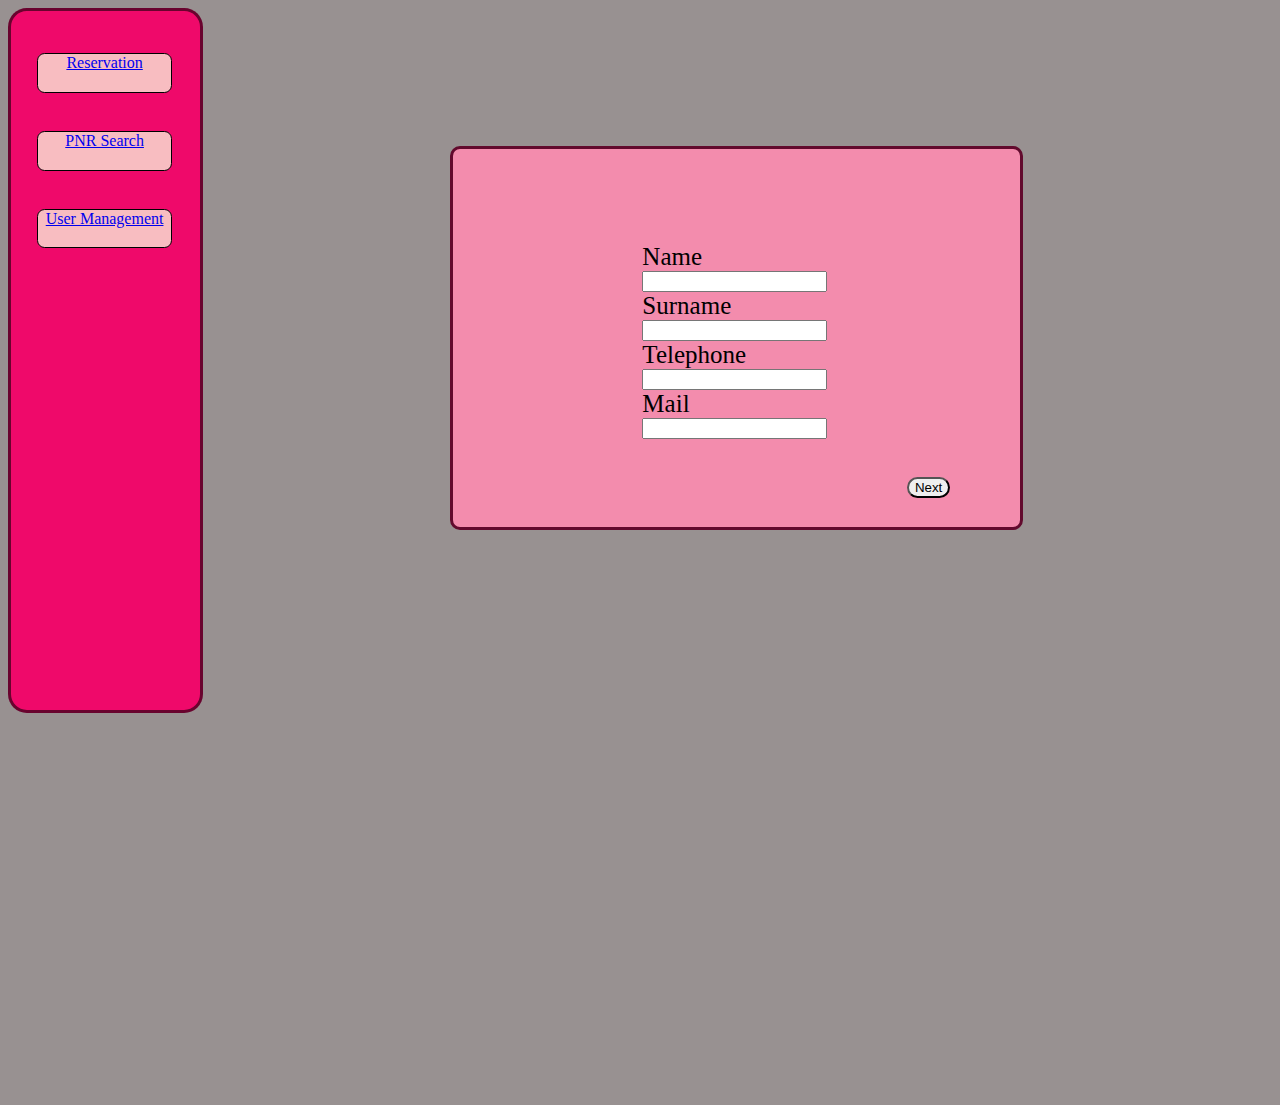
<file: frontend-intern/src/main/resources/static/adultinfo.html>
<!DOCTYPE html>
<html lang="en">
<head>
    <meta charset="UTF-8">
    <title>AdultInfo</title>
    <link rel="stylesheet" type="text/css" href="navigationcss.css" />
    <link rel="stylesheet" type="text/css" href="adultinfo.css" />
</head>
<body>
<div class="navigationbar">
    <ul id =fullnavigation  >
        <li class="navigationlist"><a href="reservation.html">Reservation</a></li>
        <li class="navigationlist"><a href="PNRSearch.html">PNR Search</a></li>
        <li class="navigationlist"><a href="UserManagement.html">User Management</a></li>
    </ul>
</div>

<div id="reservationbox">

    <div id ="innerdiv">
        <br>   <label> Name </label></br>
        <input  id="name" >
        <br>   <label> Surname </label></br>
        <input  id="surname" >
        <br>   <label> Telephone </label></br>
        <input  id="telephone" >
        <br>   <label> Mail </label></br>
        <input  id="mail" >
    </div>

    <button id="nextadultbutton">  Next </button>


    </div>


</div>



</body>
</html>

<script>
    document.getElementById("nextadultbutton").addEventListener("click", function () {
        var name = document.getElementById("name").value
        var surname = document.getElementById("surname").value;
        var telephone = document.getElementById("telephone").value;
        var email = document.getElementById("mail").value;

if(!name || !surname|| !telephone|| !email){
    alert("Fill all fields")
}else{
    var xhr = new XMLHttpRequest();
    xhr.open("GET", "http://localhost:9000/reservation/adultinfo?name=" + name + "&surname=" + surname+"&telephone="+telephone+"&mail="+email);

    xhr.onreadystatechange = function() {
        if (xhr.readyState === 4) {
            if (xhr.status === 200) {
                var responseText = xhr.responseText;
                console.log("Yanıt Metni:", responseText);
                window.location.href="availableflight.html"
            } else {

            }
        }
    };
    xhr.send();
}
    });
</script>
</file>
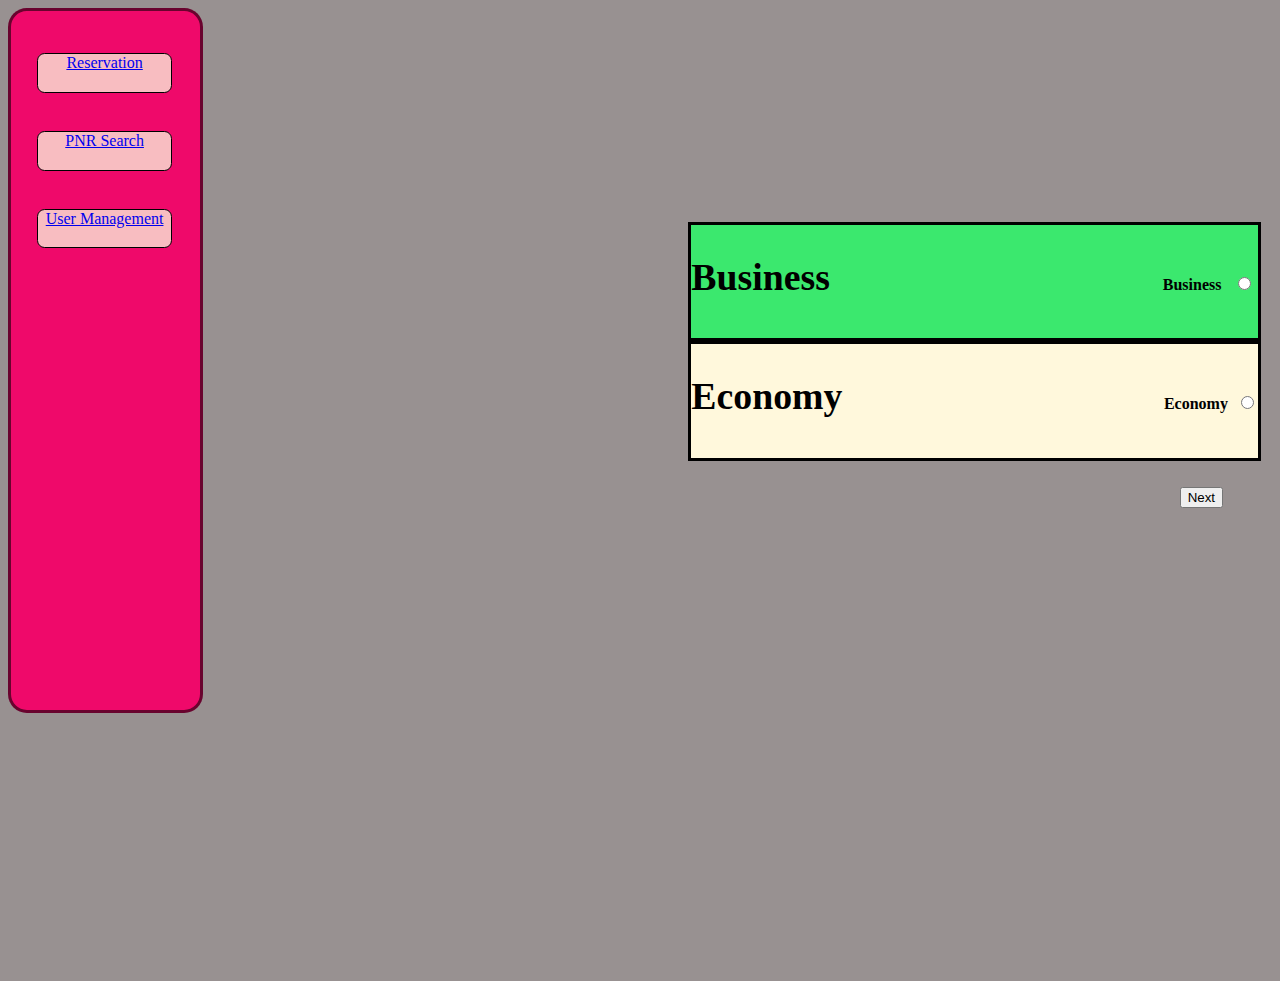
<file: frontend-intern/src/main/resources/static/availableflight.html>
<!DOCTYPE html>
<html lang="en">
<head>
    <meta charset="UTF-8">
    <title>Available Flight</title>

    <link rel="stylesheet" type="text/css" href="navigationcss.css" />
    <link rel="stylesheet" type="text/css" href="availableflight.css" />
</head>
<body>
<div class="navigationbar">
    <ul id =fullnavigation  >
        <li class="navigationlist"><a href="reservation.html">Reservation</a></li>
        <li class="navigationlist"><a href="PNRSearch.html">PNR Search</a></li>
        <li class="navigationlist"><a href="UserManagement.html">User Management</a></li>
    </ul>
</div >

<div id="businessbox">
    <label id="business">Business</label>
    <label id="businesspr">Business</label>
    <input type="radio" class = "radio" id="businnesprice" name="seçenek2" value=""/>

</div>

<div id ="economybox">
    <label id="economy">Economy</label>
    <label id="economypr">Economy</label>

    <input type="radio" class = "radio" id="economyprice" name="seçenek2" value=""/>

</div>

<button id="selectbutton"> Next</button>
</body>


<script>
    document.addEventListener('DOMContentLoaded', function() {

        var businessxhr = new XMLHttpRequest();
        var economyxhr = new XMLHttpRequest();

        businessxhr.open("GET", "http://localhost:9000/reservation/getbusinessprice")
        economyxhr.open("GET", "http://localhost:9000/reservation/geteconomyprice")
        businessxhr.onreadystatechange = function () {

            if (businessxhr.status === 200) {
                var responseText = businessxhr.responseText;
                document.getElementById("businnesprice").value = responseText;
                document.getElementById("businesspr").textContent = responseText+"₺";

            }
        };

        economyxhr.onreadystatechange = function () {

            if (economyxhr.status === 200) {
                var response2Text = economyxhr.responseText;
                document.getElementById("economyprice").value = response2Text;
                document.getElementById("economypr").textContent = response2Text+"₺";

            }
        };

        businessxhr.send();
        economyxhr.send();

    });

    document.getElementById("selectbutton").addEventListener("click",function () {
        var pricetypeElement = document.querySelector('input[name="seçenek2"]:checked');
        var pricetype = pricetypeElement.value;
        if(!pricetype){
            alert("All field must be filled")
        }else {
            var xhr = new XMLHttpRequest();
            xhr.open("GET", "http://localhost:9000/reservation/setprice?price=" + pricetype)
            xhr.onreadystatechange = function() {
                if (xhr.readyState === 4) {
                    if (xhr.status === 200) {
                        var responseText = xhr.responseText;
                        console.log("Yanıt Metni:", responseText);
                        window.location.href="payment.html"
                    } else {

                    }
                }
            };
            xhr.send();
        }
    })
</script>



</html>
</file>
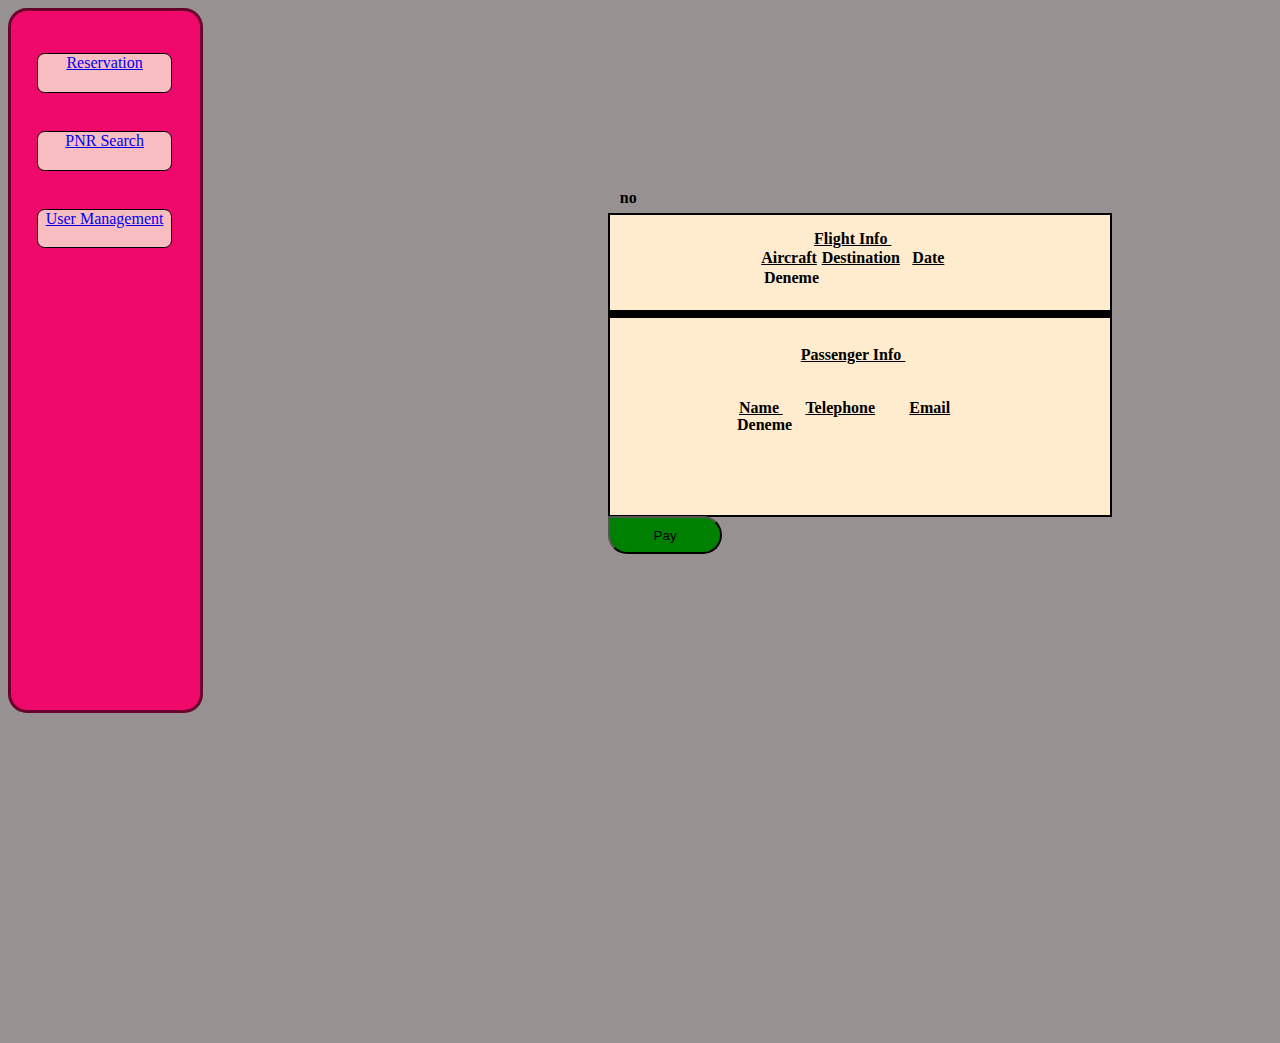
<file: frontend-intern/src/main/resources/static/payment.html>
<!DOCTYPE html>
<html lang="en">
<head>
    <meta charset="UTF-8">
    <title>Payment</title>
  <link rel="stylesheet" type="text/css" href="navigationcss.css" />
    <link rel="stylesheet" type="text/css" href="payment.css" />
</head>
<body>
<div class="navigationbar">
  <ul id =fullnavigation  >
    <li class="navigationlist"><a href="reservation.html">Reservation</a></li>
    <li class="navigationlist"><a href="PNRSearch.html">PNR Search</a></li>
    <li class="navigationlist"><a href="UserManagement.html">User Management</a></li>
  </ul>
</div>

<label id ="pnrno"> no</label>
<div id="infobox">

    <div id="line"></div>
    <label id="flightinfo">Flight Info </label>
    <label id ="aircraft">Aircraft</label>
    <label id ="destination">Destination</label>
    <label id="date"> Date</label>

    <label id="passengerInfo">Passenger Info </label>
    <label id ="name"> Name </label>
    <label id="telephone"> Telephone</label>
    <label id="mail"> Email</label>
    <button id="paybutton">Pay</button>
    <button id="cancelbutton">Cancel</button>
</div>

<label id ="flightinformation">Deneme</label>
<label id ="passengerinformation">Deneme</label>

</body>

<script>
    document.addEventListener('DOMContentLoaded', function() {
        document.getElementById("cancelbutton").style.display="none"
      var flightinfos = new XMLHttpRequest();
        flightinfos.open("GET", "http://localhost:9000/reservation/getflightinfo")
        flightinfos.onreadystatechange = function () {

            if (flightinfos.status === 200) {
                var responseText =  flightinfos.responseText;
                document.getElementById("flightinformation").textContent = responseText;

            }
        };
        var passengerinfos = new XMLHttpRequest();
        passengerinfos.open("GET", "http://localhost:9000/reservation/getpassengerinfo")
        passengerinfos.onreadystatechange = function () {

            if (passengerinfos.status === 200) {
                var responseText2 =  passengerinfos.responseText;
                document.getElementById("passengerinformation").textContent = responseText2;

            }
        };

        var pnr = new XMLHttpRequest();
        pnr.open("GET", "http://localhost:9000/reservation/getpnr")
        pnr.onreadystatechange = function () {

            if (pnr.status === 200) {
                var responseText = pnr.responseText;
                document.getElementById("pnrno").textContent = "PNR NO:" +responseText;

            }
        };
        pnr.send()
        flightinfos.send()
        passengerinfos.send()



    });


</script>


<script>
    document.getElementById("paybutton").addEventListener("click" , function (){
        var button = new XMLHttpRequest()
        button.open("GET","http://localhost:9000/reservation/setstatus")
        button.onreadystatechange = function () {

            if (button.status === 200) {

                document.getElementById("paybutton").style.display= "none";
                document.getElementById("cancelbutton").style.display= "block"
            }
        };
        button.send()
    })
    document.getElementById("cancelbutton").addEventListener("click" , function (){
        var cancel = new XMLHttpRequest()
        cancel.open("GET","http://localhost:9000/reservation/deletereservation")
        cancel.onreadystatechange = function () {

            if (cancel.status === 200) {
                alert("Succesfully deleted")
            }
        };
        cancel.send()
    })
</script>
</html>
</file>
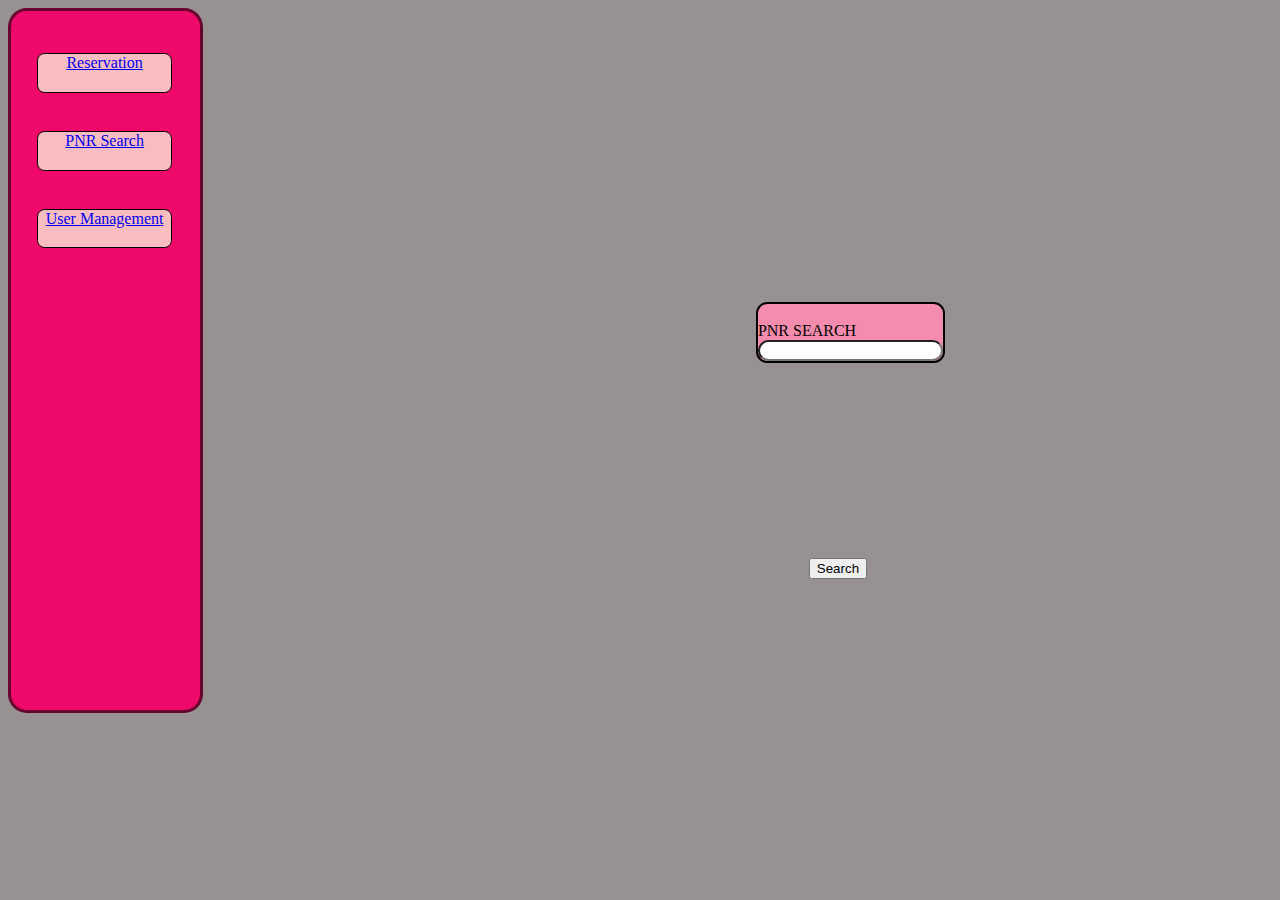
<file: frontend-intern/src/main/resources/static/PNRSearch.html>
<!DOCTYPE html>
<html lang="en">
<head>
    <meta charset="UTF-8">
    <title>PNR Search</title>
    <link rel="stylesheet" type="text/css" href="navigationcss.css" />
    <link rel="stylesheet" type="text/css" href="pnrsearch.css" />
</head>
<body>
<div class="navigationbar">
    <ul id =fullnavigation  >
        <li class="navigationlist"><a href="reservation.html">Reservation</a></li>
        <li class="navigationlist"><a href="PNRSearch.html">PNR Search</a></li>
        <li class="navigationlist"><a href="UserManagement.html">User Management</a></li>
    </ul>
</div>


<div id="pnrsearchdiv">
    <br><label id="pnrsearchlabel"> PNR SEARCH</label></br>
    <input id="pnrsearch">


</div>
<button id="pnrsearchbutton"> Search </button>
</body>

<script>
    document.getElementById("pnrsearchbutton").addEventListener("click",function () {
        var pnr = document.getElementById("pnrsearch").value;
        var xhr = new XMLHttpRequest();
        xhr.open("GET", "http://localhost:9000/search/checkrezervationinfo?pnr=" +pnr)
        xhr.onreadystatechange = function () {
            if (xhr.readyState === 4) {
                if (xhr.status === 200) {
                    var responseText = xhr.responseText;
                    console.log("Yanıt Metni:", responseText);
                    window.location.href = "rezervationinfo.html"
                }else if(xhr.status === 500 || xhr.status === 503 ){
                    alert("Under Maintanance")
                }
                else{
                    alert("There is no such a Reservation")
                }

            }
        }
        xhr.send()
    })
</script>
</html>
</file>
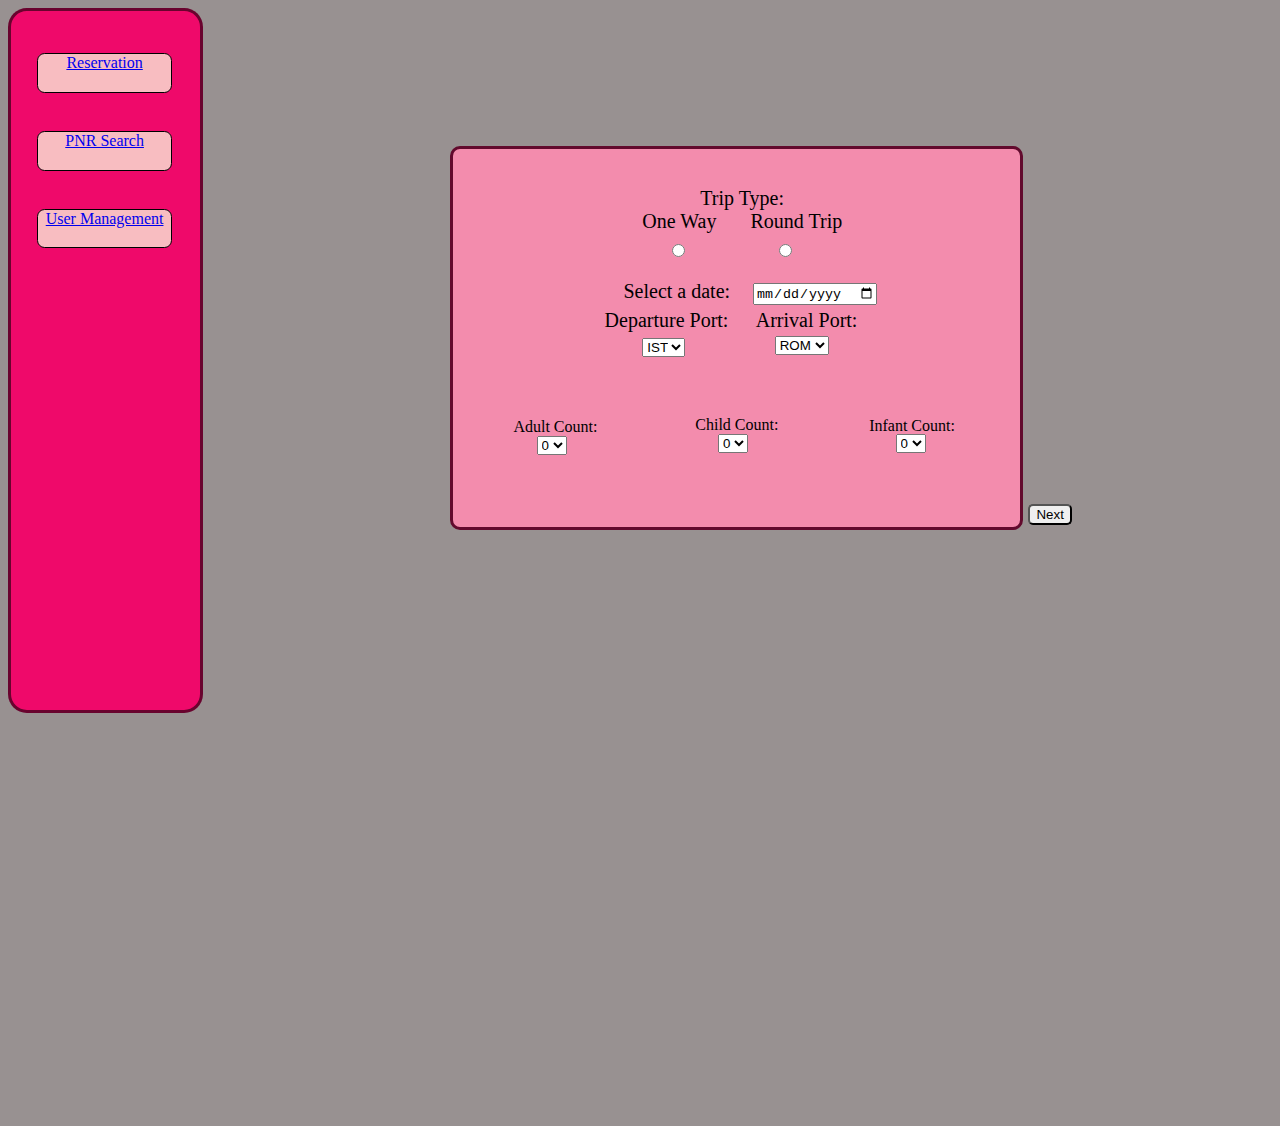
<file: frontend-intern/src/main/resources/static/reservation.html>
<!DOCTYPE html>
<html lang="en">
<head>
    <meta charset="UTF-8">
    <title>Reservation</title>
    <link rel="stylesheet" type="text/css" href="navigationcss.css" />
    <link rel="stylesheet" type="text/css" href="reservation.css" />
</head>
<body>
<div class="navigationbar">
    <ul id =fullnavigation  >
        <li class="navigationlist"><a href="reservation.html">Reservation</a></li>
        <li class="navigationlist"><a href="PNRSearch.html">PNR Search</a></li>
        <li class="navigationlist"><a href="UserManagement.html">User Management</a></li>
    </ul>
</div>

<div id="reservationbox">
    <div id="reservationradiobox">
        <div class="label" id="TripType">Trip Type:</div>
        <label  class= "radio" for="oneway">One Way</label>
        <label class="radio" for="roundtrip">Round Trip</label>
        <br> </br>
        <input type="radio" class = "radio" id="oneway" name="seçenek" value="OneWay"/>
        <input type="radio"  class= radio id="roundtrip" name="seçenek" value="RoundTrip" />
    </div>
        <div class="departure">Departure Port: </div>
        <div class="arrival">Arrival Port:</div>
        <div class="dropdown">
            <select id="departure">
                <option value="IST">IST</option>
            </select>
        </div>

        <div class="dropdown2">
            <select id ="arrival">
                <option value="ROM">ROM</option>
                <option value="BAK">BAK</option>
                <option value="DHM">DHM</option>
                <option value="ESS">ESS</option>
                <option value="PAR">PAR</option>
            </select>
        </div>
    <label for="datePicker" id="datelabel">Select a date:</label>
    <input type="date" id="datePicker" name="datePicker">
            <div class="adult">Adult Count: </div>
    <div class="infant">Infant Count:</div>
    <div class="child">Child Count:</div>
    <div class="adultbox">
        <select id="adultbox">
            <option value="0">0</option>
            <option value="1">1</option>
            <option value="2">2</option>
            <option value="3">3</option>
            <option value="4">4</option>
            <option value="5">5</option>
        </select>
    </div>
        <div class="childbox">
            <select id="childbox">
                <option value="0">0</option>
                <option value="1">1</option>
                <option value="2">2</option>
                <option value="3">3</option>
                <option value="4">4</option>
                <option value="5">5</option>
            </select>
        </div>
        <div class="infantbox">
            <select id="infantbox">
                <option value="0">0</option>
                <option value="1">1</option>
                <option value="2">2</option>
                <option value="3">3</option>
                <option value="4">4</option>
                <option value="5">5</option>
            </select>
        </div>


</div>

<button id="nextbutton">Next</button>

</body>
</html>

<script>
    document.getElementById("nextbutton").addEventListener("click", function () {
        var triptypeElement = document.querySelector('input[name="seçenek"]:checked');
        var triptype = triptypeElement.value;
        var departure = document.getElementById("departure").value;
        var arrival = document.getElementById("arrival").value;
        var adult = document.getElementById("adultbox").value
        var child = document.getElementById("childbox").value;
        var infant = document.getElementById("infantbox").value;
        var date = document.getElementById("datePicker").value;

        if(!triptype || !departure || !arrival || !adult || !child || !infant|| !date){
            alert("All field must be filled")
            console.log(triptype,departure,arrival,adult,child,infant,date);
        }else {
            var xhr = new XMLHttpRequest();
            xhr.open("GET", "http://localhost:9000/reservation/reservation?triptype=" + triptype + "&departure=" + departure+"&arrival="+arrival+"&adultcount="+adult+"&childcount="+child+"&infantcount="+infant+"&date="+date);

            xhr.onreadystatechange = function() {
                if (xhr.readyState === 4) {
                    if (xhr.status === 200) {
                        var responseText = xhr.responseText;
                        console.log("Yanıt Metni:", responseText);
                        window.location.href="adultinfo.html"
                    } else {

                    }
                }
            };
            xhr.send();
        }
    })
</script>
</file>
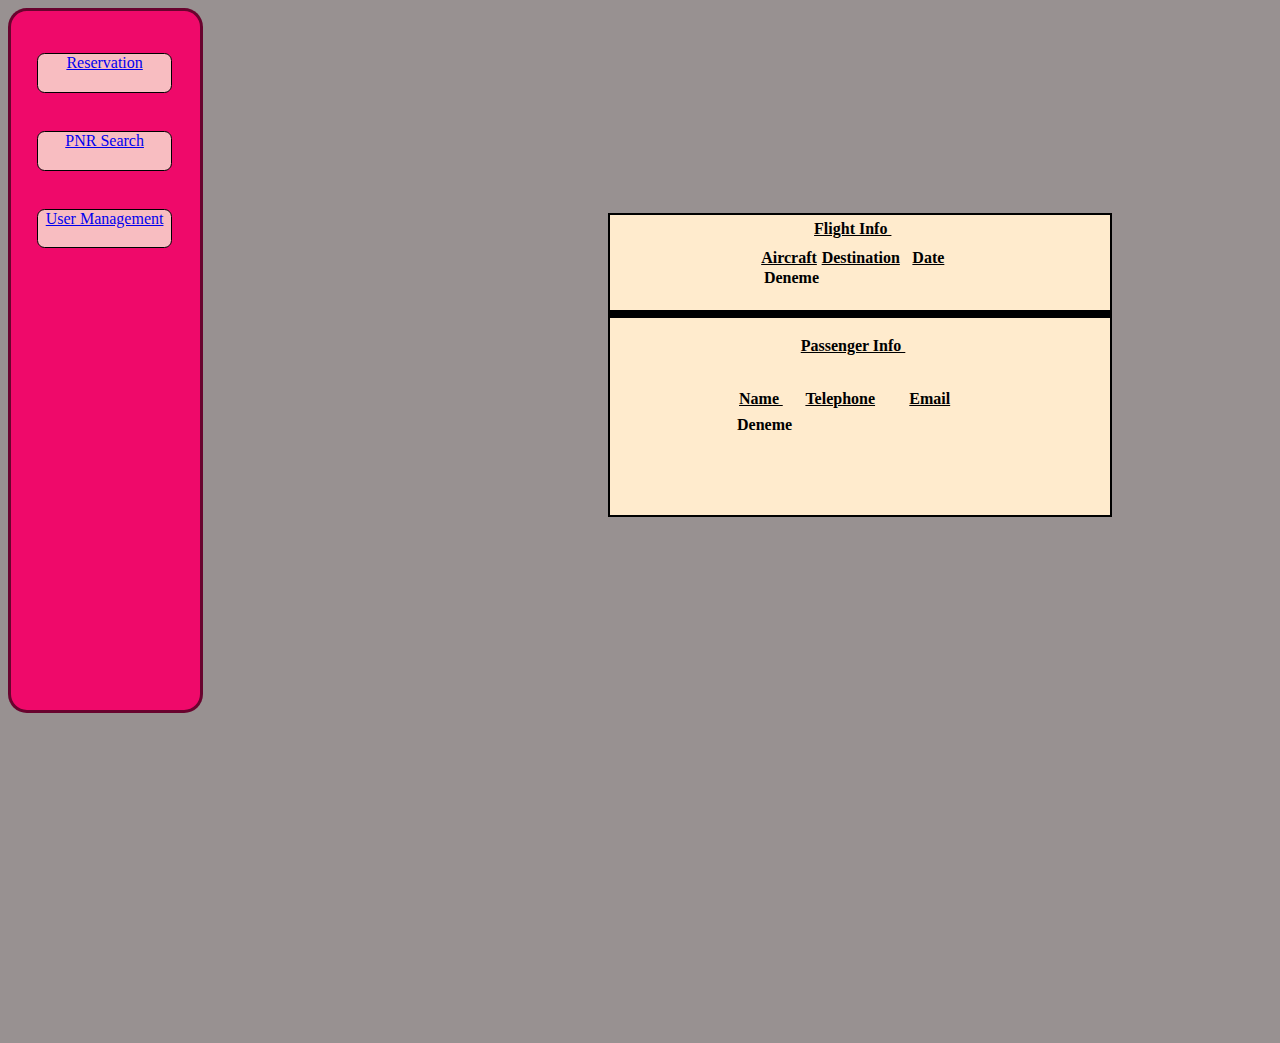
<file: frontend-intern/src/main/resources/static/rezervationinfo.html>
<!DOCTYPE html>
<html lang="en">
<head>
    <meta charset="UTF-8">
    <title>Rezervationinfo</title>
  <link rel="stylesheet" type="text/css" href="navigationcss.css" />
  <link rel="stylesheet" type="text/css" href="payment.css" />
</head>
<body>
<div class="navigationbar">
  <ul id =fullnavigation  >
    <li class="navigationlist"><a href="reservation.html">Reservation</a></li>
    <li class="navigationlist"><a href="PNRSearch.html">PNR Search</a></li>
    <li class="navigationlist"><a href="UserManagement.html">User Management</a></li>
  </ul>
</div>


<div id="infobox">

  <div id="line"></div>
  <label id="flightinfo">Flight Info </label>
  <label id ="aircraft">Aircraft</label>
  <label id ="destination">Destination</label>
  <label id="date"> Date</label>

  <label id="passengerInfo">Passenger Info </label>
  <label id ="name"> Name </label>
  <label id="telephone"> Telephone</label>
  <label id="mail"> Email</label>

</div>

<label id ="flightinformation">Deneme</label>
<label id ="passengerinformation">Deneme</label>

</body>


  <script>
    document.addEventListener('DOMContentLoaded', function() {

    var flightinfos = new XMLHttpRequest();
    flightinfos.open("GET", "http://localhost:9000/search/getflightinfos")
    flightinfos.onreadystatechange = function () {

    if (flightinfos.status === 200) {
    var responseText =  flightinfos.responseText;
    document.getElementById("flightinformation").textContent = responseText;

  }
  };
    var passengerinfos = new XMLHttpRequest();
    passengerinfos.open("GET", "http://localhost:9000/search/getpassengerinfos")
    passengerinfos.onreadystatechange = function () {

    if (passengerinfos.status === 200) {
    var responseText2 =  passengerinfos.responseText;
    document.getElementById("passengerinformation").textContent = responseText2;

  }
  };
    flightinfos.send()
    passengerinfos.send()



  });


</script>

</script>

</body>
</html>
</file>
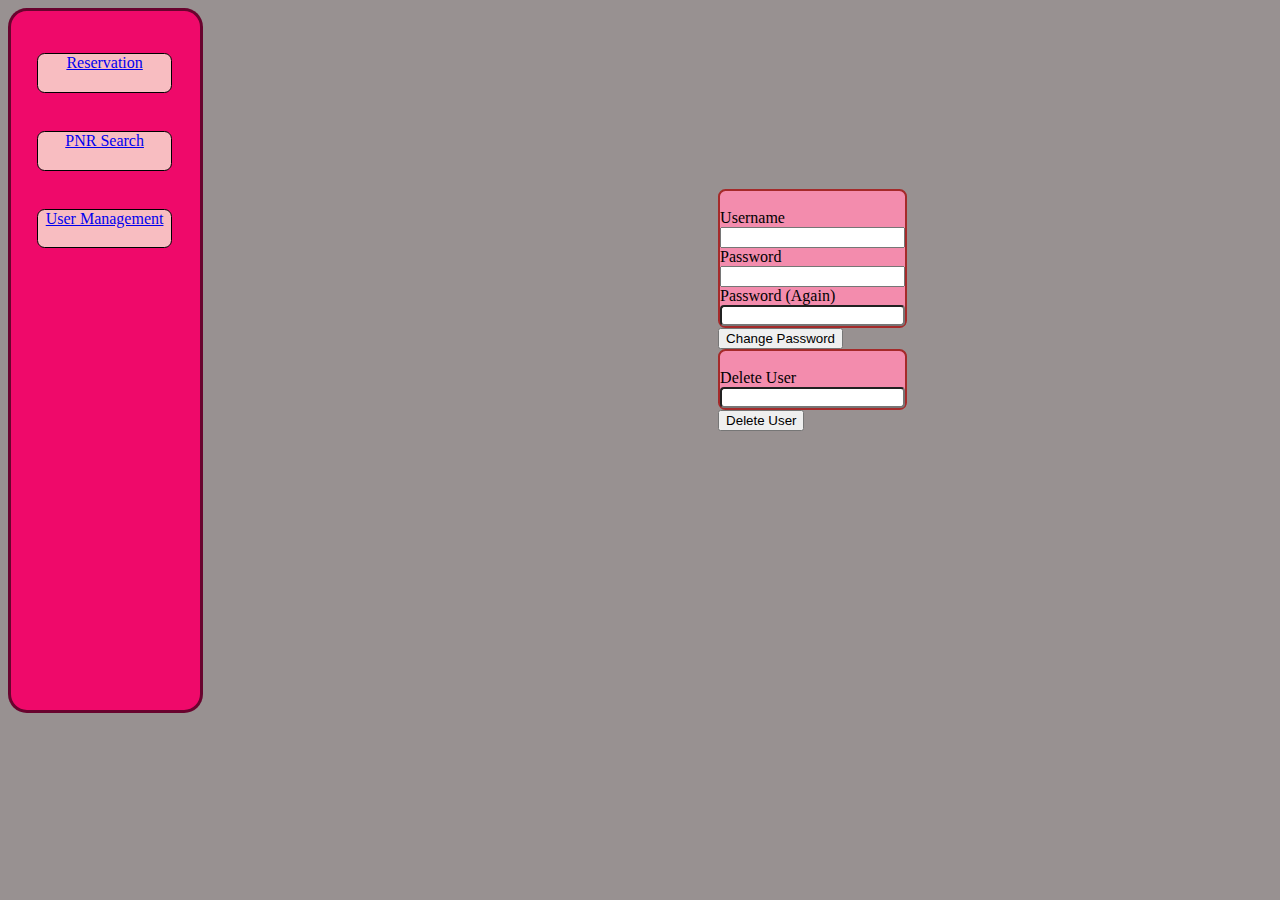
<file: frontend-intern/src/main/resources/static/UserManagement.html>
<!DOCTYPE html>
<html lang="en">
<head>
    <meta charset="UTF-8">
    <title>User Management</title>
    <link rel="stylesheet" type="text/css" href="navigationcss.css" />
    <link rel="stylesheet" type="text/css" href="usermanagement.css" />

</head>
<body>
<div class="navigationbar">
    <ul id =fullnavigation  >
        <li class="navigationlist"><a href="reservation.html">Reservation</a></li>
        <li class="navigationlist"><a href="PNRSearch.html">PNR Search</a></li>
        <li class="navigationlist"><a href="UserManagement.html">User Management</a></li>
    </ul>
</div>
<div id="usermanagementbox">

    <div id ="innerdiv">
        <br>   <label> Username </label></br>
        <input  id="username2" >
        <br> <label> Password</label></br>
        <input type="password2" id="password2">
        <br> <label> Password (Again)</label></br>
        <input type="password2" id="passwordagain2">

    </div>

    <button id="changepasswordbutton"> Change Password </button>
   <div id="outerdiv">

       <br>   <label> Delete User </label></br>
       <input  id="username3" >

   </div>
    <button id="deleteuserbutton"> Delete User </button>

</div>
</body>


<script>
    document.getElementById("changepasswordbutton").addEventListener("click",function (){
        var username = document.getElementById("username2").value;
        var password= document.getElementById("password2").value;
        var passwordagain=document.getElementById("passwordagain2").value;
        if (password !== passwordagain) {
            alert("Passwords are different");
        }else{
            var xhr = new XMLHttpRequest();
            xhr.open("GET", "http://localhost:9000/usermanagement/changepassword?username=" + username+"&password="+password);

            xhr.onreadystatechange = function() {
                if (xhr.readyState === 4) {
                    if (xhr.status === 200) {
                        var responseText = xhr.responseText;
                        console.log("Yanıt Metni:", responseText);
                        alert("Password Changed");
                    } else {
                        alert("There is no such User");
                    }
                }
            };
            xhr.send();
        }
    })
</script>

<script>
    document.getElementById("deleteuserbutton").addEventListener("click",function (){
        var username2 = document.getElementById("username3").value
        var xhr = new XMLHttpRequest();
        xhr.open("GET", "http://localhost:9000/usermanagement/deleteaccount?username=" + username2);

        xhr.onreadystatechange = function() {
            if (xhr.readyState === 4) {
                if (xhr.status === 200) {
                    var responseText = xhr.responseText;
                    console.log("Yanıt Metni:", responseText);
                    alert("User Deleted");
                } else {
                    alert("There is no such User");
                }
            }
        };
        xhr.send();

    })
</script>
</html>
</file>
<file: frontend-intern/src/main/resources/static/navigationcss.css>
body{
    background-color: #989191;
}


.navigationbar{
    height: 185mm;
    width:  50mm;
    left: -20mm;
    background-color: rgb(239, 9, 106);
    border-radius:5mm;
    border: 1mm solid black;
    border-color: rgba(0, 0, 0, 0.56);
    margin: 0px;

}

.navigationlist{
    margin-bottom: 1cm;
    background-color: rgba(250, 235, 215, 0.8);
    height: 10mm;
    width: 35mm;
    list-style: none;
    border-radius: 2mm;
    border: 0.5mm solid black;
    text-align: center;


}
#fullnavigation{
    margin-right: 5cm;
    padding: 7mm;
}
</file>
<file: frontend-intern/src/main/resources/static/adultinfo.css>
#reservationbox{
    height: 10cm;
    width: 15cm;
    border: 3px solid black;
    left: 35%;
    top:-15cm;
    background-color: #f38cad;border-color: rgb(98, 10, 45);
    border-radius: 10px;

    position: relative;
}

#innerdiv{
    position: relative;
    left: 5cm;
    top: 2cm;
}
label{
    font-size: 25px;
}

#nextadultbutton{
    position: relative;
    left: 12cm;
    bottom: -3cm;
    border-radius: 2cm;
}
</file>
<file: frontend-intern/src/main/resources/static/availableflight.css>
#reservationbox{
    height: 10cm;
    width: 15cm;
    border: 3px solid black;
    left: 35%;
    top:-15cm;
    background-color: #f38cad;border-color: rgb(98, 10, 45);
    border-radius: 10px;

    position: relative;
}

#businessbox{
    height: 30mm;
    width: 150mm;
    background-color: #3be86e;
    border: 3px solid black;
    position: relative;
    top:-130mm;
    left: 180mm;
}
#business,#economy{
    font-weight: bold;
    font-size: 10mm;
    position: relative;
    top: 8mm;
}
#economybox{
    height: 30mm;
    width: 150mm;
    background-color: cornsilk;
    border: 3px solid black;
    position: relative;
    top:-130mm;
    left: 180mm;
}

#economyprice {
    font-weight: bold;
    position: relative;
    top: 30px;
    left: 85mm;
}
#businnesprice{
    font-weight: bold;
    position: relative;
    top: 30px;
    left: 89mm;
}

#economypr{
    font-weight: bold;
    position: relative;
    left: 84mm;
    top :8mm;
}
#businesspr{
    font-weight: bold;
    position: relative;
    left: 87mm;
    top :8mm;
}

#selectbutton{
    position: relative;
    top:-123mm;
    left:310mm;
}
</file>
<file: frontend-intern/src/main/resources/static/payment.css>
#infobox{
position: relative;
font-weight: bold;
    width: 500px;
    height: 300px;
    border: 2px solid black;
    background-color: blanchedalmond;
    left: 600px;
    bottom: 500px;
}
#paybutton{
    position: relative;
    left: -9.15cm;
    top: 7.75cm;
    width: 30mm;
    height: 10mm;
    background-color: green;
    border-radius: 0 12rem 12rem 12rem;
}
#line{
    position: relative;
    border: 4px solid black;
    width: auto;
    top: 25mm;
}
#flightinfo{
    position: relative;
    text-decoration: underline;
    top:-0.8mm;
    left: 54mm;
}

#passengerInfo{
    position: relative;
    top: 30mm;
    right: -30mm;
    text-decoration: underline;
}
#flightinformation{
    position: relative;
    top:-19.8cm;
    left:200mm;
    font-weight: bold;
}

#passengerinformation{
    position: absolute;
    top:11cm;
    left:195mm;
    font-weight: bold;

}
#aircraft,#destination,#date{
    position:absolute;
    top:9mm;
    left:12cm;
    text-decoration: underline;
}

#name,#telephone,#mail{
    position: relative;
    text-decoration: underline;
    bottom: -4.4cm;
    left: 10cm;
}
#name {
    left: -14mm;
}

#telephone{
    left: -8mm;
}
#cancelbutton{
    position: relative;
    left: -0.4mm;
    top: 7.23cm;
    width: 30mm;
    height: 10mm;
    background-color: red;
    border-radius: 0 12rem 12rem 12rem;
}

#aircraft{
left:40mm;
}

#destination{
    left:5.6cm;
}

#date{
    left:8cm;
}
#mail{
    left:-0cm;
}
#pnrno{
    position: absolute;
top:50mm;
left: 164mm;
    font-weight: bold;
    height: 20mm;
}
</file>
<file: frontend-intern/src/main/resources/static/pnrsearch.css>
#pnrsearchdiv{
    position: absolute;
    left: 20cm;
    top:8cm;
    background-color: #f38cad;
    border: 2px solid black;
    border-radius: 3mm;
}
#pnrsearch{
    border-radius: 3mm;
}
#pnrsearchbutton{
    position: absolute;
    left: 21.4cm;
    bottom: 85mm;
}
</file>
<file: frontend-intern/src/main/resources/static/reservation.css>
#reservationbox{
    height: 10cm;
    width: 15cm;
    border: 3px solid black;
    left: 35%;
    top:-15cm;
    background-color: #f38cad;border-color: rgb(98, 10, 45);
    border-radius: 10px;

position: relative;
}

#reservationradiobox{
    position: relative;
    top:1cm;
    right: -5cm;
}

.radio{
    margin-right: 30px;
    font-size: 20px;
}
#oneway{

    position: relative;
    top:-10px;
    left: 25px;
}
#roundtrip{
    position: relative;
    top:-10px;
    right: -80px;
}
#TripType{
    position: relative;
    left:58px;
}
.label{
    font-size: 20px;
}
.section2{
    position: relative;
    left: -10px;
}
.section{
    position: relative;
}

.departure{
    position: relative;
    left : 4cm;
    top: 2cm;
    font-size: 20px;
}
.arrival{
    position: relative;
    top:1.4cm;
    left :8cm;
    font-size: 20px;
}
.dropdown{
    position: relative;
    left: 50mm;
    top: 15.5mm;
}
.dropdown2 {

    position: relative;
    top: 10mm;
    left: 85mm;
}
.adult{

    position: relative;
     left: 60px;
    top:20mm;
}

.child{
position: relative;
    left: 64mm;
    top:10mm;
}

.infant{
    position: relative;
    top: 15mm;
    left : 110mm;
}
.infantbox{
    position: relative;
    left: 117mm;
}
.childbox{
    position: relative;
    top:5mm;
    left:70mm;
}
.adultbox{
    position: relative;
    top:10.5mm;
    left: 22mm;
}
#nextbutton{
    position: relative;
    top:-15.7cm;
    left:27cm;
    border-radius: 5px;
}
#datePicker{
    position: relative;
    left: 50mm;
    top:-10mm;
}
#datelabel{
    position: relative;
    left: 45mm;
    top:-10mm;
    font-size: 20px;
}
</file>
<file: frontend-intern/src/main/resources/static/usermanagement.css>
#usermanagementbox{
    position: absolute;
    left:190mm;
    top:5cm;

}
#innerdiv{
    background-color: #f38cad;
    border:2px solid brown;
    border-radius: 2mm;

}

#outerdiv{
    background-color: #f38cad;
    border:2px solid brown;
    border-radius: 2mm;

}
#passwordagain2,#username3{
    border-radius: 4px;
}
</file>
